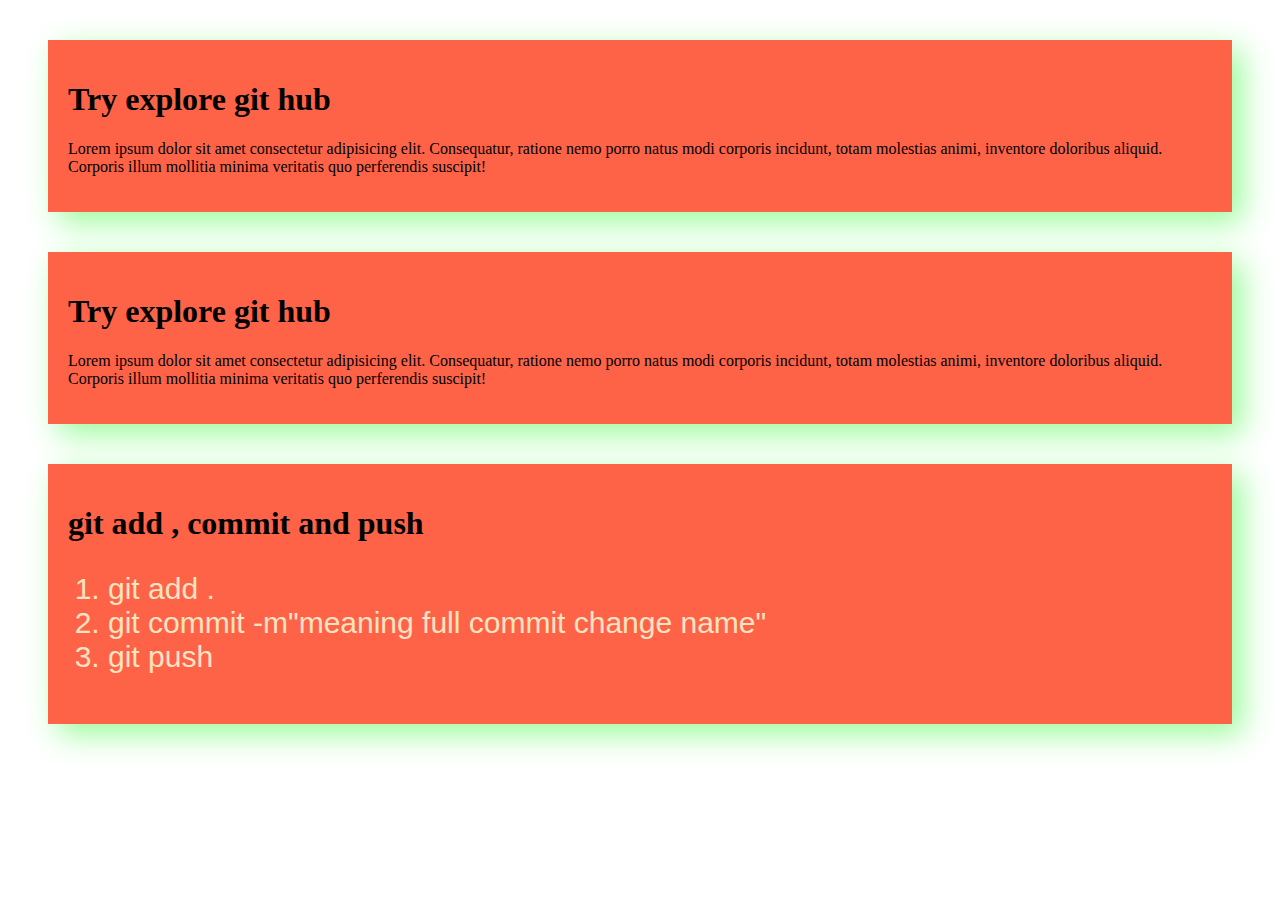
<file: index.html>
<!DOCTYPE html>
<html lang="en">
<head>
    <meta charset="UTF-8">
    <meta name="viewport" content="width=device-width, initial-scale=1.0">
    <title>My first repo commint</title>
    <link rel="stylesheet" href="style.css">
</head>
<body>
    <div><h1>Try explore git hub </h1>
        <p>Lorem ipsum dolor sit amet consectetur adipisicing elit. Consequatur, ratione nemo porro natus modi corporis incidunt, totam molestias animi, inventore doloribus aliquid. Corporis illum mollitia minima veritatis quo perferendis suscipit!</p>
    </div>
   
    <div><h1>Try explore git hub </h1>
        <p>Lorem ipsum dolor sit amet consectetur adipisicing elit. Consequatur, ratione nemo porro natus modi corporis incidunt, totam molestias animi, inventore doloribus aliquid. Corporis illum mollitia minima veritatis quo perferendis suscipit!</p>
    </div>
   
    <div><h1>git add , commit and push</h1>
        <ol>
            <li>git add .</li>
            <li>git commit -m"meaning full commit change name"</li>
            <li>git push</li>
        </ol>
    </div>
   
    
</body>
</html>
</file>
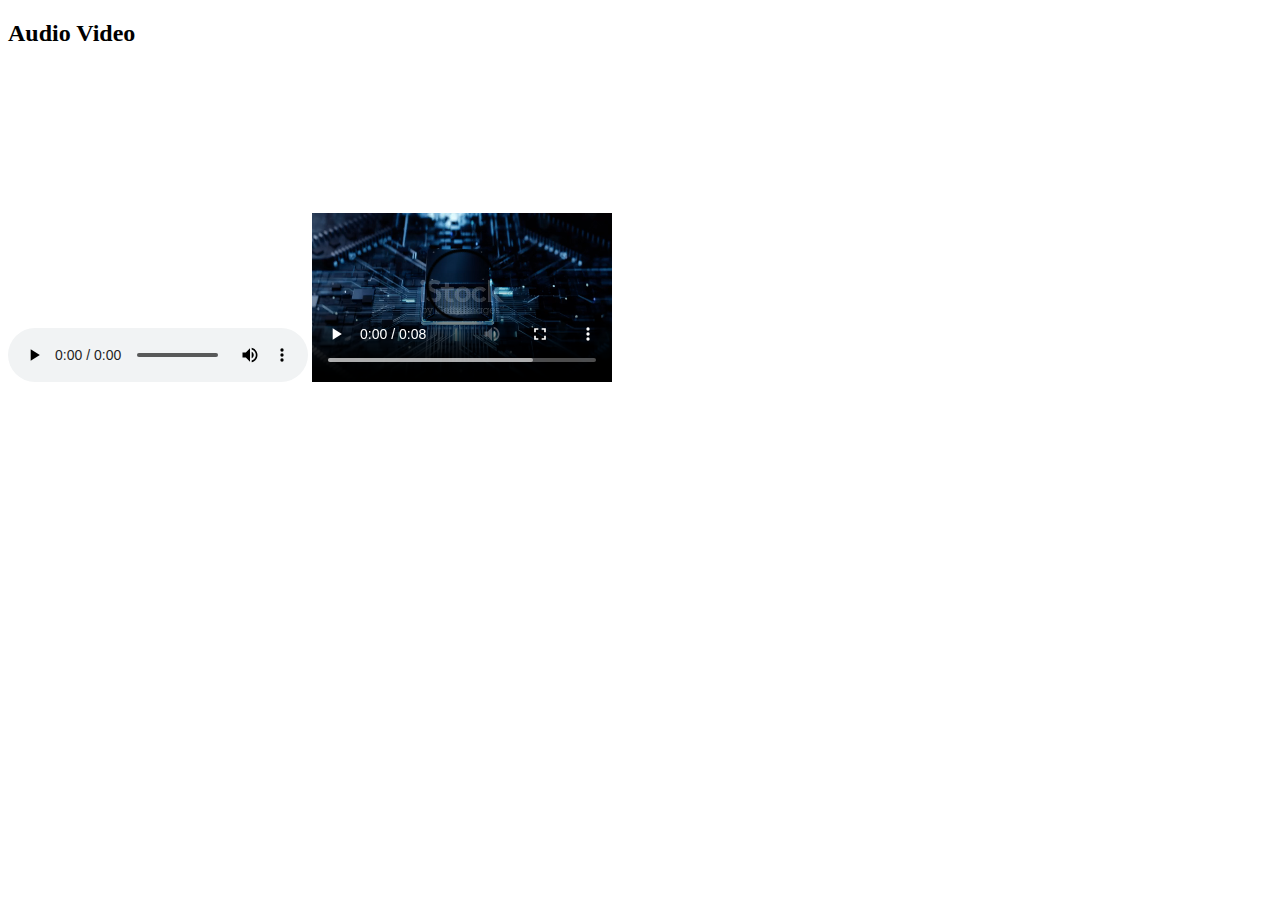
<file: audio.html>
<!DOCTYPE html>
<html lang="en">
<head>
    <meta charset="UTF-8">
    <meta name="viewport" content="width=device-width, initial-scale=1.0">
    <title> Audio and video  exploring HTML 5 </title>
</head>
<body>
        <h2>Audio Video</h2>
        <audio controls src="assets/media/Goat-Baby-Bah-A-www.fesliyanstudios.com.mp3"></audio>
        <video width="300px" controls src="assets/media/istockphoto-1466622894-640_adpp_is.mp4.crdownload"></video>
        <iframe width="560" height="315"  src="https://www.youtube.com/embed/nG6o6mNbtvE?si=U0qeKLIaQ_udyaLc" title="YouTube video player" frameborder="0" allow="accelerometer; autoplay; clipboard-write; encrypted-media; gyroscope; picture-in-picture; web-share" allowfullscreen></iframe>
</body>
</html>
</file>
<file: style.css>
div{
    background-color: tomato;
    padding : 20px ;
    margin: 40px;
    box-shadow: 10px 10px 30px palegreen;
}
ol{
    font-family: 'Franklin Gothic Medium', 'Arial Narrow', Arial, sans-serif;
    font-size: 30px;
    color: bisque;
}
</file>
